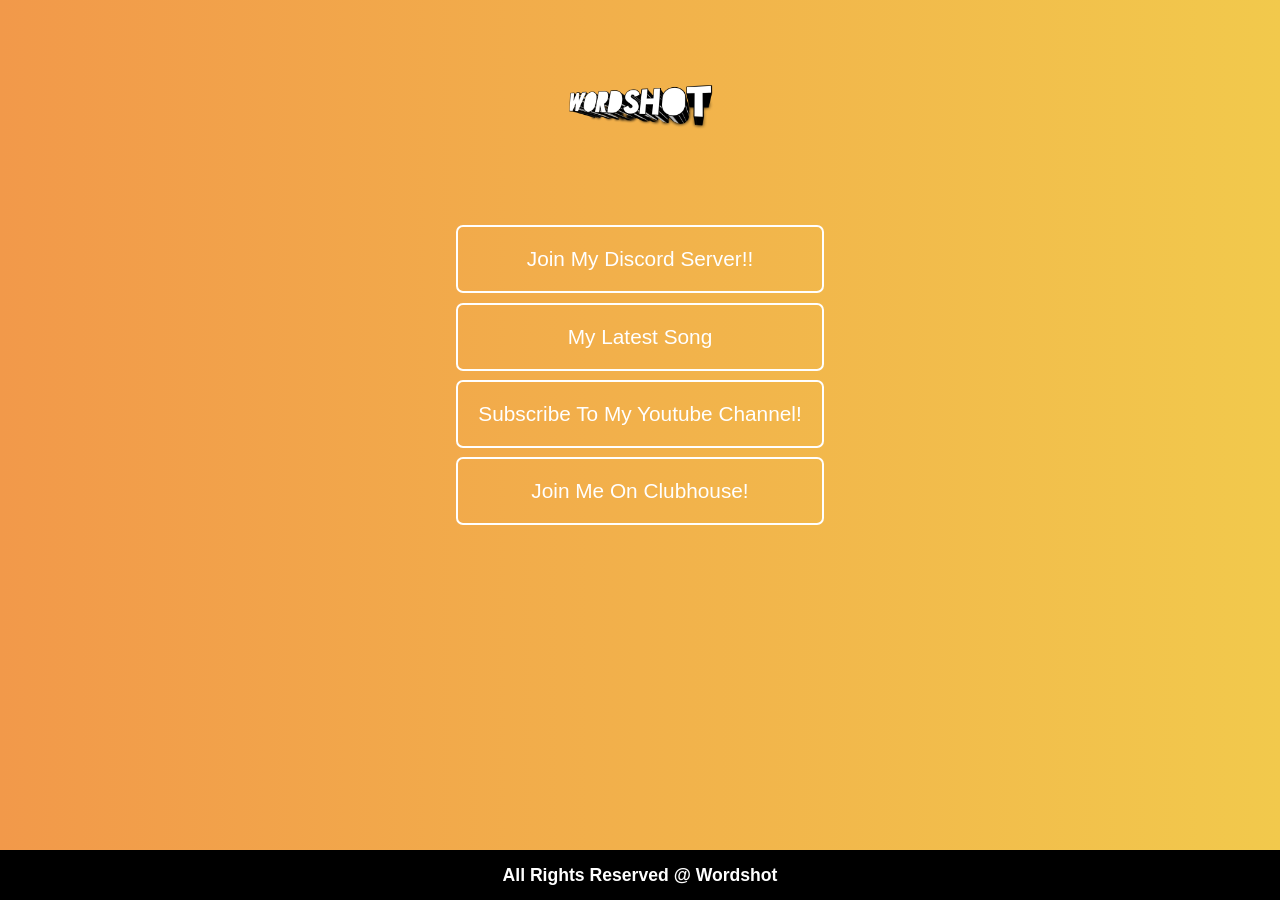
<file: app.html>
<!DOCTYPE html>
<html lang="en">
  <head>
    <meta charset="UTF-8" />
    <meta http-equiv="X-UA-Compatible" content="IE=edge" />
    <meta name="viewport" content="width=device-width, initial-scale=1.0" />
    <title>Links - Wordshot</title>
    <link rel="stylesheet" href="style.css" />
  </head>
  <body>
    <div class="background">
      <div class="logo_image">
        <img src="./Images/logo_image.png" alt="logo" id="logo_image" />
        <section class="btn-section">
          <button class="btn" onclick="Discord()">
            Join My Discord Server!!
          </button>
          <button class="btn" onclick="latestWork()">My Latest Song</button>
          <button class="btn" onclick="subYoutube()">Subscribe To My Youtube Channel!</button>
          <button class="btn">Join Me On Clubhouse!</button>
        </section>
      </div>
      <footer>
      <h3>All Rights Reserved @ Wordshot</h3>
      </footer>
    </div>
  </body>
  <script>
    function Discord() {
      window.location.href = "https://discord.gg/a9H789jG";
    }
    function latestWork(){
      window.location.href="https://www.youtube.com/watch?v=xfo02f2jaQ8";
    }
    function subYoutube(){
      window.location.href="https://www.youtube.com/channel/UCe1vXJ4dHBxlKD-nwUH4VxA";
    }
  </script>
</html>
</file>
<file: style.css>
* {
  margin: 0;
  padding: 0;
  box-sizing: border-box;
  font-family: "Franklin Gothic Medium", "Arial Narrow", Arial, sans-serif;
}
html {
  overflow-x: hidden;
  overflow-y: hidden;
}
.background {
  background: linear-gradient(to right, #f2994a, #f2c94c);
  height: 100vh;
  width: 100%;
}
.logo_image {
  display: flex;
  justify-content: center;
  align-items: center;
  flex-direction: column;
}
#logo_image {
  margin-top: -20px;
  height: 250px;
  width: 250px;
}
.btn {
  background: transparent;
  color: white;
  border: 2px solid white;
  padding: 5px;
  border-radius: 7px;
  font-size: 1.3rem;
  padding: 20px;
}
.btn:hover {
  color: #f2994a;
  background: white;
  cursor: pointer;
  box-shadow: 1px 1px 50px #f2c94c;
}
.btn-section {
  display: flex;
  flex-direction: column;
  justify-content: space-between;
  height: 330px;
  margin-top: -2.7%;
  padding-top: 30px;
}
@media only screen and (max-width: 360px) {
  .btn {
    font-size: 1rem;
  }
}
footer {
  position: fixed;
  left: 0;
  bottom: 0;
  height: 50px;
  width: 100%;
  background-color: black;
  color: white;
  text-align: center;
  display: flex;
  justify-content: center;
  align-items: center;
}
h3 {
  color: white;
  font-size: 1.1rem;
}
#greetingText {
  position: absolute;
  top: 9.5rem;
  font-size: 1.7rem;
  color: white;
  -webkit-text-stroke-width: 1.5px;
  -webkit-text-stroke-color: black;
  text-align: center;
  text-transform: capitalize;
}
</file>
